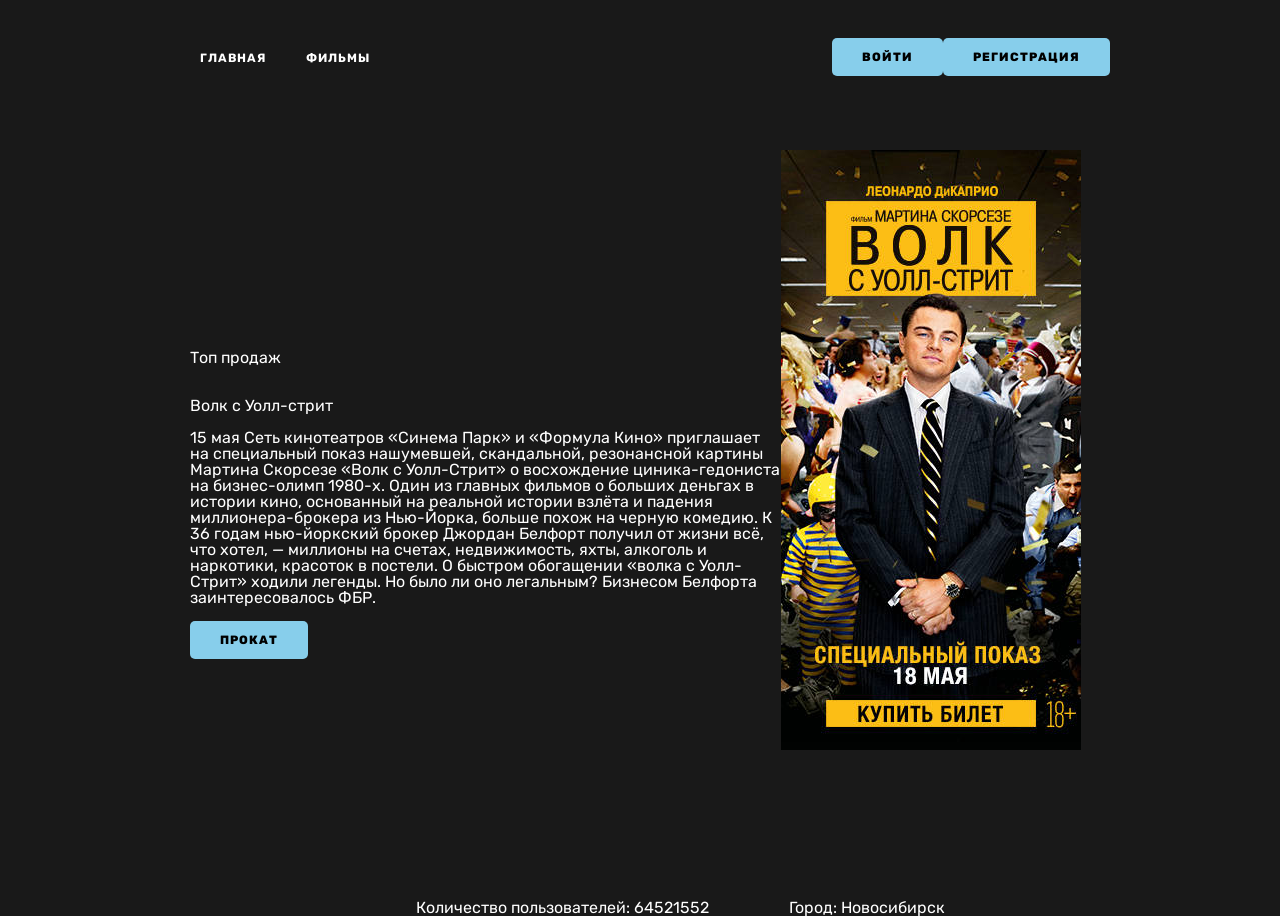
<file: index.html>
<!DOCTYPE html>
<html lang="ru">
<head>
	<title>KinoSel</title>
	<meta http-equiv="content-type" content="text/html;charset=utf-8" />
	</head>
	<link rel="preconnect" href="https://fonts.googleapis.com">
<link rel="preconnect" href="https://fonts.gstatic.com" crossorigin>
<link href="https://fonts.googleapis.com/css2?family=Rubik&display=swap" rel="stylesheet">
	<link rel="stylesheet" href="style.css">
	<body>
		<div class="wrapper">
			<header class="header">
			<div class="header__container">
				<nav class="header__menu">
					<ul class="menu__list">
						<li class="menu__item"><a href="index.html" class="menu__link">Главная</a></li>
						<li class="menu__item"><a href="film.html" target="" class="menu__link">Фильмы</a></li>
						</li>	
					</ul>
				</nav>
				<div class="header__button">
					<a href="register.html" class="button button_purple">Войти</a>
					<a href="reg.html" class="button button_purple">Регистрация</a>
				</div>
			</div>
		</header>
		<main class="main">
				<section class="home">
					<div class="home__container">
						<div class="home__content">
							<div class="text_block">
								<h1 class="title">
									Топ продаж</h1> <br> <br>
									<h2>Волк с Уолл-стрит</h2> <br> 
								<div class="text_block__text">15 мая Сеть кинотеатров «Синема Парк» и «Формула Кино» приглашает на специальный показ нашумевшей, скандальной, резонансной картины Мартина Скорсезе «Волк с Уолл-Стрит» о восхождение циника-гедониста на бизнес-олимп 1980-х. Один из главных фильмов о больших деньгах в истории кино, основанный на реальной истории взлёта и падения миллионера-брокера из Нью-Йорка, больше похож на черную комедию. К 36 годам нью-йоркский брокер Джордан Белфорт получил от жизни всё, что хотел, — миллионы на счетах, недвижимость, яхты, алкоголь и наркотики, красоток в постели. О быстром обогащении «волка с Уолл-Стрит» ходили легенды. Но было ли оно легальным? Бизнесом Белфорта заинтересовалось ФБР.</div>
								<a href="film.html" class="text_block__button button">Прокат</a>
							</div>
						</div>
						<div class="home_img">
							<img src="volk300-6001.jpg" alt="картинка">
						</div>
					</div>
				</section>
		</main>
		<footer class="footer"></footer>
		<div class="footer__container">
			<div class="footer__items"></div>
			<h2 class="title">
				Количество пользователей: <span>64521552</span></h2>
			<div class="footer__item">Город: Новосибирск </div>
		</div>
		</div>
	</body>
	</html>
</file>
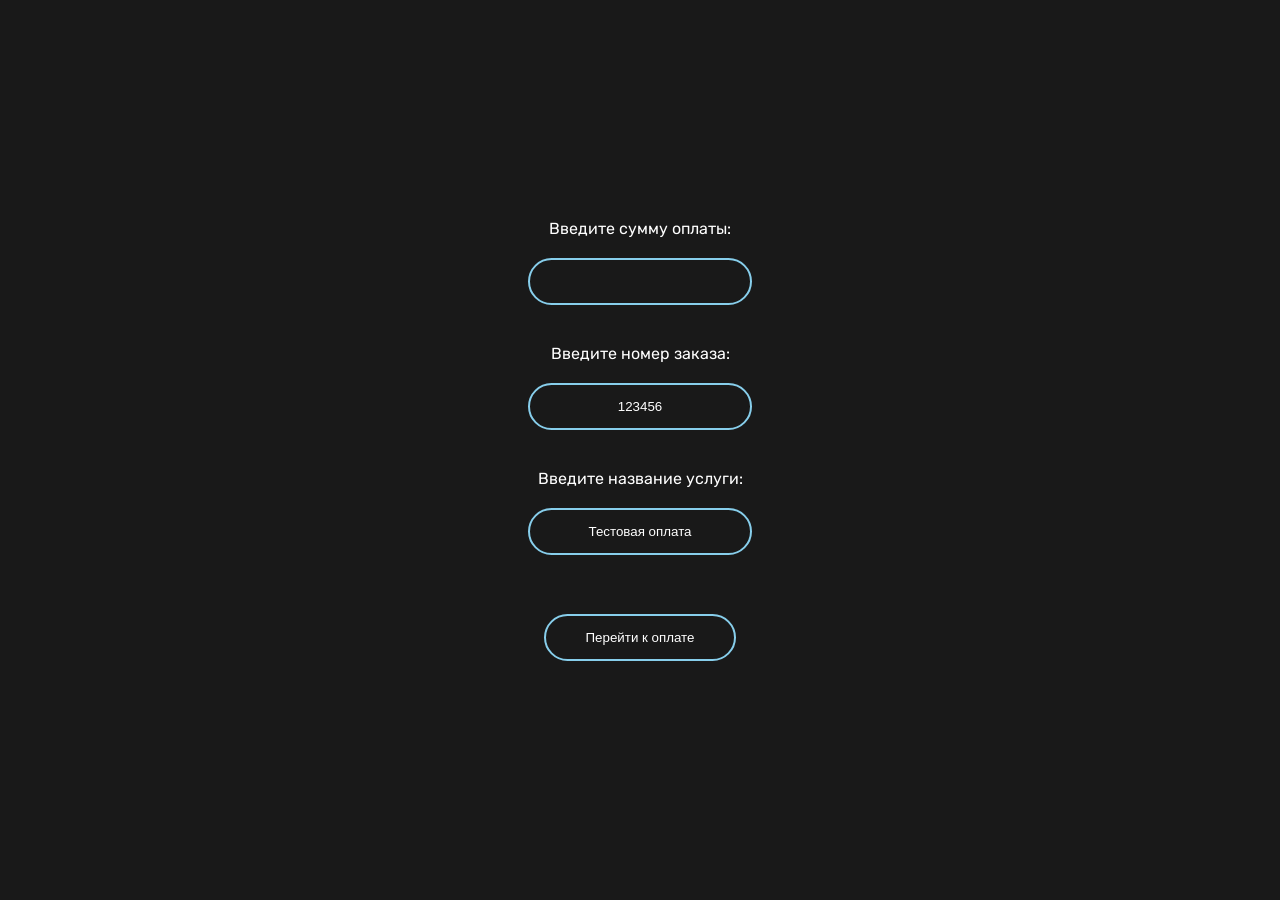
<file: oplata.html>
<!DOCTYPE html>
<html lang="ru">
<head>
  <title>KinoSel</title>
  <meta http-equiv="content-type" content="text/html;charset=utf-8" />
  </head>
  <link rel="preconnect" href="https://fonts.googleapis.com">
<link rel="preconnect" href="https://fonts.gstatic.com" crossorigin>
<link href="https://fonts.googleapis.com/css2?family=Rubik&display=swap" rel="stylesheet">
  <link rel="stylesheet" href="oplata.css">
  <body>
<form method='POST' action='https://demo.paykeeper.ru/create/' class="box" >
  Введите сумму оплаты: 
    <input type='text' name='sum' value=''/> <br />
  Введите номер заказа: 
    <input type='text' name='orderid' value='123456'/> <br />
  Введите название услуги: 
    <input type='text' name='service_name' value='Тестовая оплата'/> <br />
  <input type='submit' value='Перейти к оплате' />
</form>
</body>
</file>
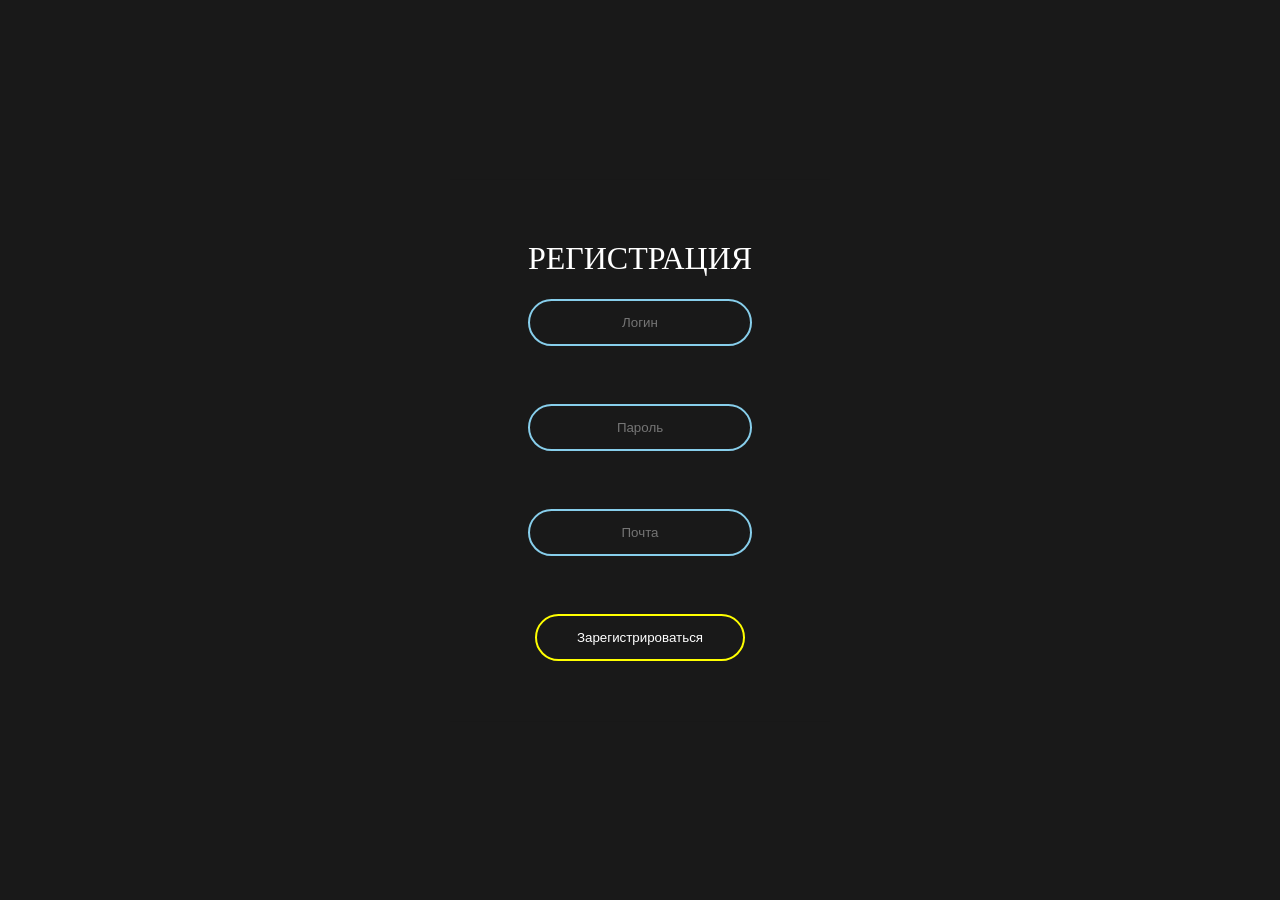
<file: reg.html>
<!DOCTYPE html>
<html lang="en">
<head>
    <meta charset="UTF-8">
    <title>Регистрация</title>
    <script src="jQuery-3.6.0.js"></script>
    <script src="scripts.js"></script>
    <link rel="stylesheet" href="reg.css">
</head>
<body>
    <div id="content" class="box">
        <h1>Регистрация</h1>
        <input id="login" type="text" placeholder="Логин"><br>
        <input id="passw" type="text" placeholder="Пароль"><br>
        <input id="email" type="text" placeholder="Почта"><br>
        <input type="submit" onclick="reg()" value="Зарегистрироваться">
    </div>
</body>
</html>
</file>
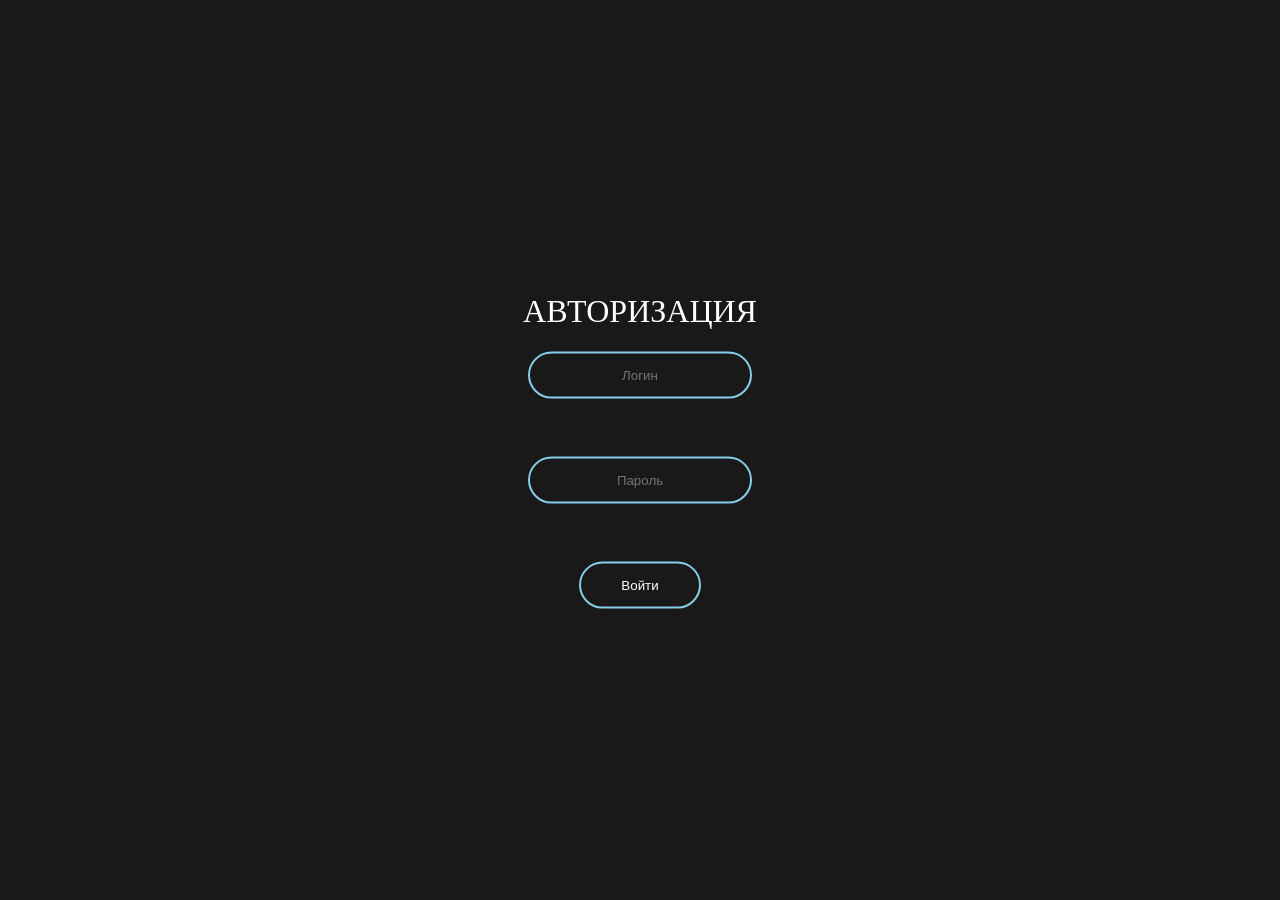
<file: register.html>
<!DOCTYPE html>
<html lang="en">
<head>
    <meta charset="UTF-8">
    <title>Авторизация</title>
    <script src="jQuery-3.6.0.js"></script>
    <script src="scripts.js"></script>
    <link rel="stylesheet" href="register.css">
</head>
<body>
    <div id="content" class="box">
        <h1>Авторизация</h1>
        <input id="login" type="text" placeholder="Логин"><br>
        <input id="passw" type="text" placeholder="Пароль"><br>
        <input type="submit" onclick="login()" value="Войти">
    </div>
</body>
</html>
</file>
<file: style.css>
*{
	padding: 0;
	margin: 0;
	border: 0;
}
*,*:before, *:after{
	-moz-box-sizing: border-box;
	-webkit-box-sizing: border-box;
	box-sizing: border-box;
}
:focus,:active{outline: none;}
a:focus,a:active{outline: none;}

nav,footber,header,aside{display: block;}

html,body{
	height: 100%;
	width: 100%;
	font-size: 100%;
	line-height: 1;
	font-size: 14px;
	-ms-text-size-adjust: 100%;
	-moz-text-size-adjust: 100%;
	-webkit-text-size-adjust: 100%;
}
input,button,textarea{font-family:inherit;}

input::-ms-clear{display: none;}
button{cursor: pointer;}
button::-moz-focus-inner {padding:0;border:0;}
a, a:visited{text-decoration: none;}
a:hover{text-decoration: none;}
ul li{list-style: none;}
img{vertical-align: top;}

h1,h2,h3,h4,h5,h6{font-size:inherit;
font-weight: 400;}

body{
	font-family: rubik;
	font-size: 16px;
	color: white;
	background: #191919;
}


.wrapper {
	overflow: hidden;
	display: flex;
	flex-direction: column;
	min-height: 100%;
}

.main{
	flex: 1 1 auto;
}

[class*="__container"] {
	max-width: 1280px;
	margin: 0px auto;
	padding: 0px 15px;
}

@media (max-width: 1280px){
	[class*="__container"]{
		max-width: 970px;
	}
}

@media (max-width: 991.98px){
	[class*="__container"]{
		max-width: 750px;
	}
}

@media (max-width: 767.98px){
	[class*="__container"]{
		max-width: none;
	}
}

.header {
	position: absolute;
	width: 100%;
	top: 0;
	left: 0;
	z-index: 50;
}
.header__container{
	display: flex;
	min-height: 114px;
	align-items: center;
}
.header__logo{}
.header__menu{
	flex: 1 1 auto;
}
.header__button{
	flex: 0 0 252px;
	display: flex;
	justify-content: flex-end;
}

.menu{
	display: flex;
	justify-content: flex-end;
	padding: 0px 0px 0px 0px;
}
.menu__list{
	display: flex;
	gap: 40px;
	padding: 0px 0px 0px 30px;
}
.menu_item{}
.menu__link{
	font-family: rubik;
	text-transform: uppercase;
	font-weight: 700;
	font-size: 12px;
	line-height: 12px;
	color: white;
	background: #191919;
	letter-spacing: 1px;
}

.button{
	display: inline-block;
	font-family: rubik;
	text-transform: uppercase;
	font-weight: 800;
	font-size: 12px;
	line-height: 12px;
	letter-spacing: 1px;
	color: black;
	padding: 13px 30px;
	border-radius: 5px;
	background-color: skyblue;
	transition: background-color 0.3s ease 0s;
}
.button:hover{
	background-color: yellow;
}
.home{
	padding: 150px 50px;
}
.home__container{
	display: flex;
	flex-wrap: wrap;
}
.home__content{
	flex: 0 1 65%;
	padding: 200px 0px 0px 20px;
}
.text_block{}
.title{}
.text_block__text{
	padding: 0px 0px 15px 0px;
}
.text_block__button{
	gap: 40px;
}
.home_img{
	flex: 0 1 35%;
}
.home_img img{
	max-width: 100%;
}
.footer{

}
.footer__container{
display: flex;

flex-wrap: wrap;
padding: 0px 0px 0px 0px;
column-gap: 80px;
}
.footer__items{

}
</file>
<file: oplata.css>
body{
	margin: 0;
	padding: 0;
	font-family: rubik;
	background: #191919;
}
.box{
	width: 300px;
	padding: 40px;
	position: absolute;
	top: 50%;
	left: 50%;
	transform: translate(-50%,-50%);
	background-color: #191919;
	text-align: center;
	color: white;
}
.box h1{
	color: white;
	text-transform: uppercase;
	font-weight: 500;
}
.box input[type = "text"],.box input[type = "password"]{
	border: 0;
	background: none;
	display: block;
	margin: 20px auto;
	text-align: center;
	border: 2px solid skyblue;
	padding: 14px 10px;
	width: 200px;
	outline: none;
	color: white;
	border-radius: 24px;
	transition: 0.25s;
}
.box input[type = "text"]:focus,.box input[type = "password"]:focus{
	width: 240px;
	border-color: yellow;
}
.box input[type = "submit"]{
		border: 0;
	background: none;
	display: block;
	margin: 20px auto;
	text-align: center;
	border: 2px solid skyblue;
	padding: 14px 40px;
	outline: none;
	color: white;
	border-radius: 24px;
	transition: 0.25s;
	cursor: pointer;
}
.box input[type = "submit"]:hover{
	background: yellow;
}
.reg {
	color: white;
	margin: 10px auto;
}
</file>
<file: reg.css>
body{
	margin: 0;
	padding: 0;
	font-family: rubik;
	background: #191919;
}
.box{
	width: 300px;
	padding: 40px;
	position: absolute;
	top: 50%;
	left: 50%;
	transform: translate(-50%,-50%);
	background-color: #191919;
	text-align: center;
}
.box h1{
	color: white;
	text-transform: uppercase;
	font-weight: 500;
}
.box input[type = "text"],.box input[type = "password"]{
	border: 0;
	background: none;
	display: block;
	margin: 20px auto;
	text-align: center;
	border: 2px solid skyblue;
	padding: 14px 10px;
	width: 200px;
	outline: none;
	color: white;
	border-radius: 24px;
	transition: 0.25s;
}
.box input[type = "text"]:focus,.box input[type = "password"]:focus{
	width: 240px;
	border-color: yellow;
}
.box input[type = "submit"]{
		border: 0;
	background: none;
	display: block;
	margin: 20px auto;
	text-align: center;
	border: 2px solid yellow;
	padding: 14px 40px;
	outline: none;
	color: white;
	border-radius: 24px;
	transition: 0.25s;
	cursor: pointer;
}
.box input[type = "submit"]:hover{
	background: yellow;
}
.reg {
	color: white;
	margin: 10px auto;
}
</file>
<file: register.css>
body{
	margin: 0;
	padding: 0;
	font-family: rubik;
	background: #191919;
}
.box{
	width: 300px;
	padding: 40px;
	position: absolute;
	top: 50%;
	left: 50%;
	transform: translate(-50%,-50%);
	background-color: #191919;
	text-align: center;
}
.box h1{
	color: white;
	text-transform: uppercase;
	font-weight: 500;
}
.box input[type = "text"],.box input[type = "password"]{
	border: 0;
	background: none;
	display: block;
	margin: 20px auto;
	text-align: center;
	border: 2px solid skyblue;
	padding: 14px 10px;
	width: 200px;
	outline: none;
	color: white;
	border-radius: 24px;
	transition: 0.25s;
}
.box input[type = "text"]:focus,.box input[type = "password"]:focus{
	width: 240px;
	border-color: yellow;
}
.box input[type = "submit"]{
		border: 0;
	background: none;
	display: block;
	margin: 20px auto;
	text-align: center;
	border: 2px solid skyblue;
	padding: 14px 40px;
	outline: none;
	color: white;
	border-radius: 24px;
	transition: 0.25s;
	cursor: pointer;
}
.box input[type = "submit"]:hover{
	background: yellow;
}
.reg {
	color: white;
	margin: 12px auto;
}
</file>
